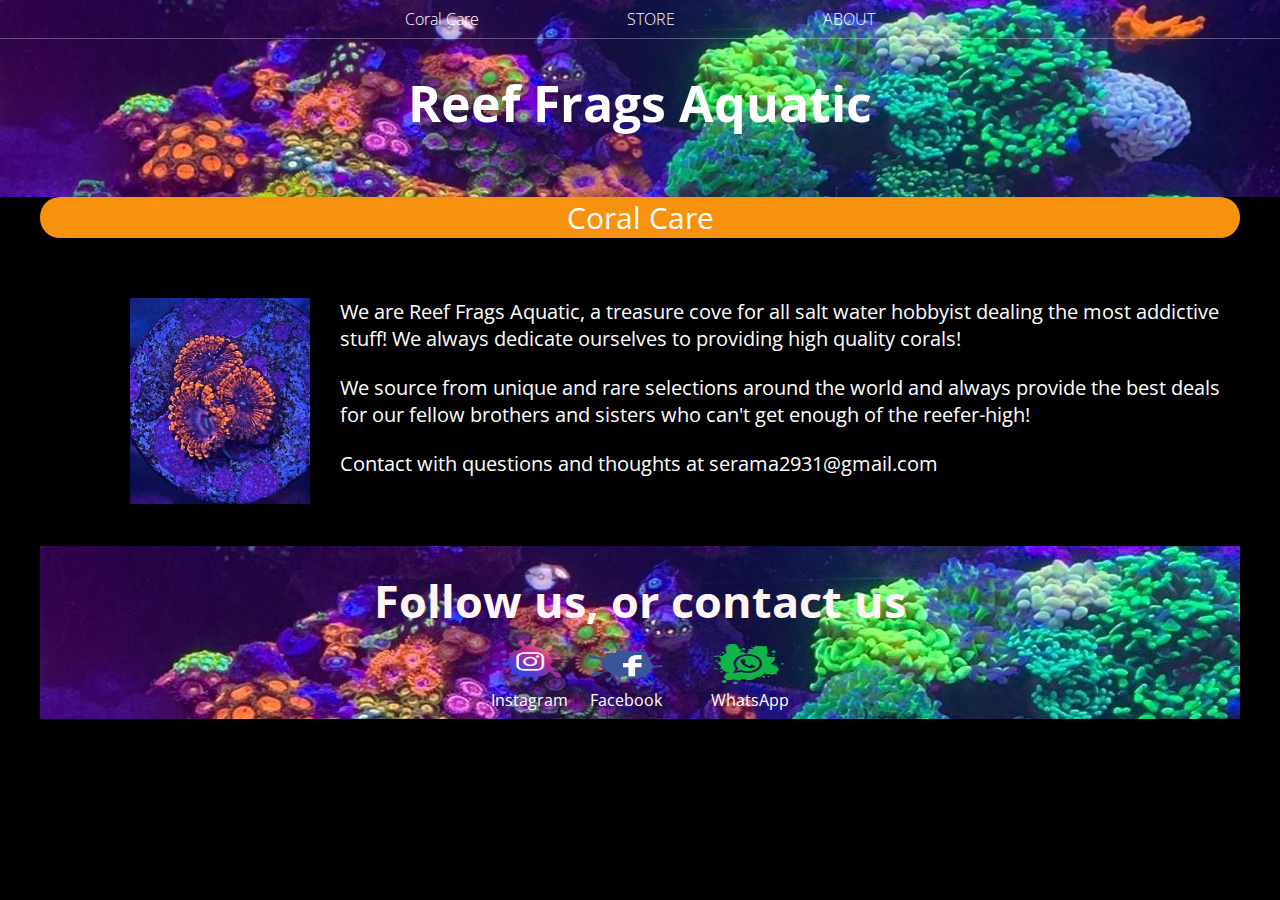
<file: about.html>
<!DOCTYPE html>
	<html lang="en">
		<head>
			<meta charset="UTF-8">
			<meta name="viewport" content="width=device-width, user-scalable=no, initial-scale=1.0, maximum-scale=1.0, minimum-scale=1.0">
			<title>Reef Frags Aquatic | Store</title>
			<link href="https://fonts.googleapis.com/css?family=Open+Sans|Roboto" rel="stylesheet">
			<link rel="stylesheet" href="estilos.css">
		</head>
		<body>
			<header class="main-header">
				<nav class="main-nav nav">
					<ul>
						<li><a href="CoralCare.html">Coral Care</a></li>
						<li><a href="index.html">STORE</a></li>
						<li><a href="about.html">ABOUT</a></li>
					</ul>
				</nav>
				<h2 class="band-name band-name-large">Reef Frags Aquatic</h2>
			</header>
			<section class="content-section container">
				<div>
					<h2 class="section-header">Coral Care</h2>
					<div class="slider">
						<ul>
							<li>
								<img src="img/product-1.jpg" alt="">
							</li>
							<li>
								<img src="img/product-2.jpg" alt="">
							</li>
							<li>
								<img src="img/product-3.jpg" alt="">
							</li>
							<li>
								<img src="img/product-4.jpg" alt="">
							</li>
						</ul>
					</div>
					<p>We are Reef Frags Aquatic, a treasure cove for all salt water hobbyist dealing the most addictive stuff!
						We always dedicate ourselves to providing high quality corals! </p><br>
					<p>We source from unique and rare selections around the world and always provide the best deals for our
						fellow brothers and sisters who can't get enough of the reefer-high!</p><br>
					<p> Contact with questions and thoughts at serama2931@gmail.com</p>
			</section>
			<footer class="main-footer">
				<div class="container main-footer-container">
					<h3 class="footer-band-name">Follow us, or contact us</h3>
					<ul class="nav footer-nav">
						<li>
							<a href="https://www.instagram.com" target="_blank">
								<img src="img/instagram.png">
								<span class="shop-item-title">Instagram
								</span>
							</a>
						</li>
						<li>
							<a href="https://www.facebook.com" target="_blank">
								<img src="img/Facebook Log.png">
								<span class="shop-item-title">Facebook
								</span>
						</li>
						<li>
							<a href="https://wa.link/0a6bkn" target="_blank">
								<img src="img/w2.1.png">
								<span class="shop-item-title">WhatsApp
								</span>
							</a>
						</li>
					</ul>
				</div>
			</footer>
		</body>
	</html>
</file>
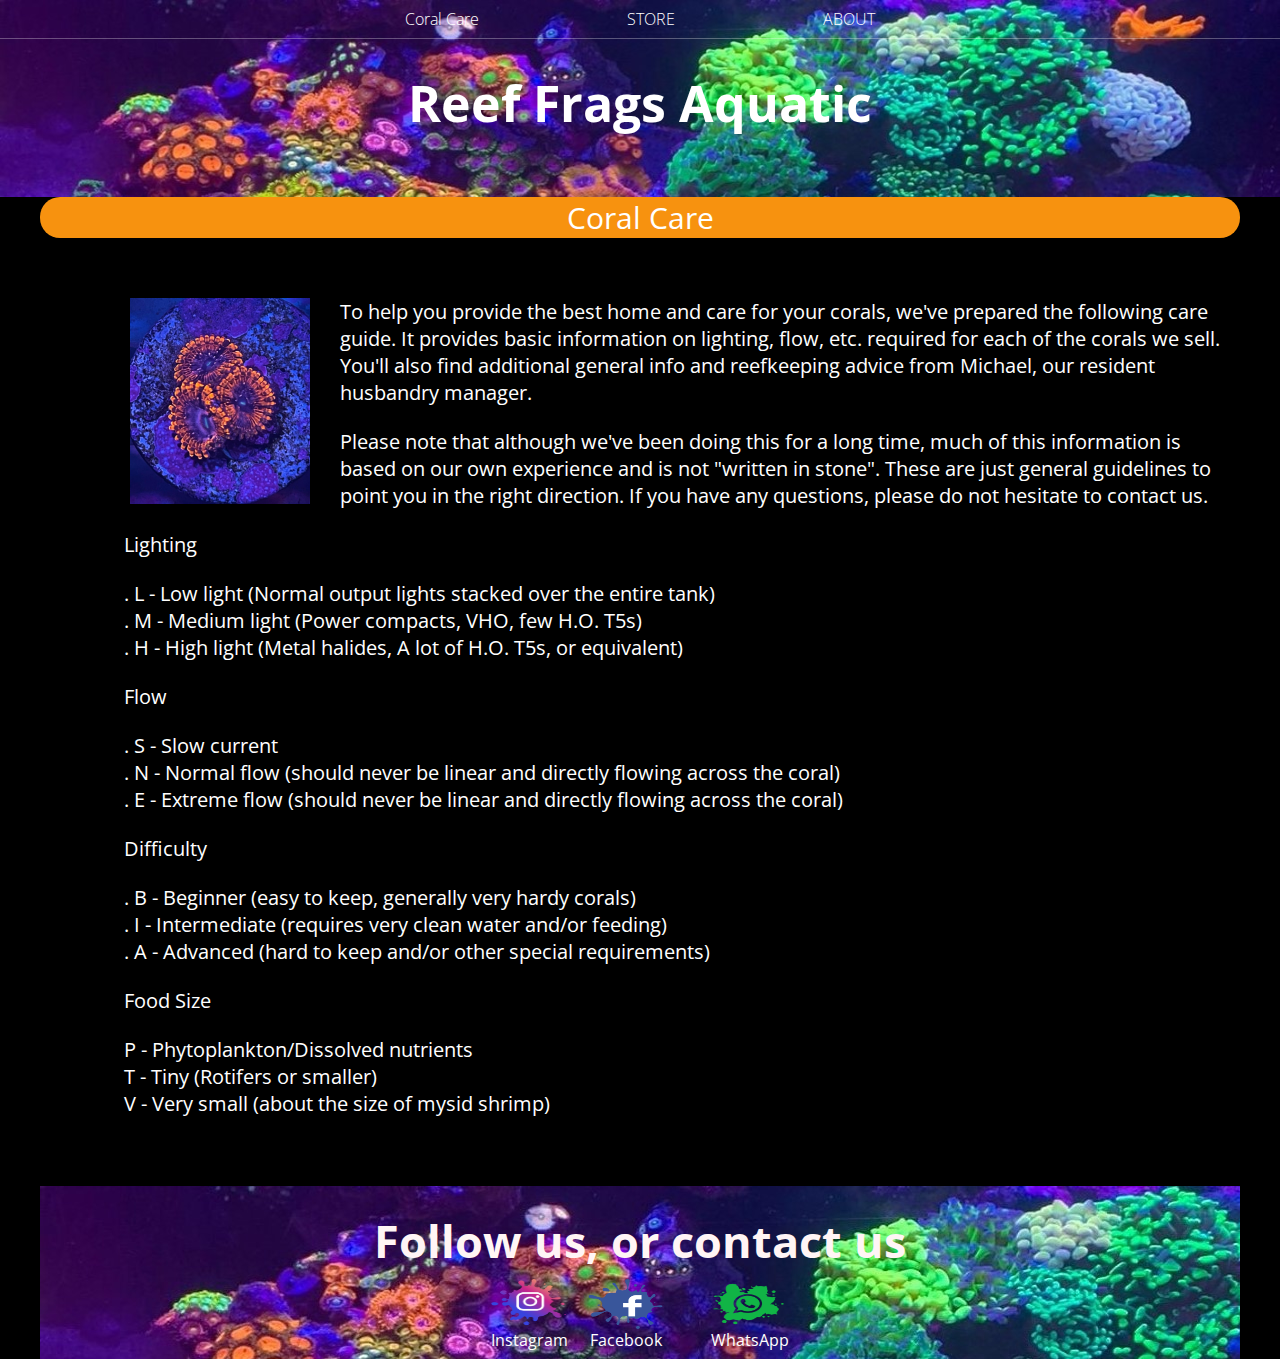
<file: CoralCare.html>
<!DOCTYPE html>
	<html lang="en">
		<head>
			<meta charset="UTF-8">
			<meta name="viewport" content="width=device-width, user-scalable=no, initial-scale=1.0, maximum-scale=1.0, minimum-scale=1.0">
			<title>Reef Frags Aquatic | Store</title>
			<link href="https://fonts.googleapis.com/css?family=Open+Sans|Roboto" rel="stylesheet">
			<link rel="stylesheet" href="estilos.css">
		</head>
		<body>
			<header class="main-header">
				<nav class="main-nav nav">
					<ul>
						<li><a href="CoralCare.html">Coral Care</a></li>
						<li><a href="index.html">STORE</a></li>
						<li><a href="about.html">ABOUT</a></li>
					</ul>
				</nav>
				<h2 class="band-name band-name-large">Reef Frags Aquatic</h2>
			</header>
			<section class="content-section container">
				<div>
				<h2 class="section-header">Coral Care</h2>
				<div class="slider">
					<ul>
						<li>
						<img src="img/product-1.jpg" alt="">
						</li>
										<li>
						<img src="img/product-2.jpg" alt="">
						</li>
										<li>
						<img src="img/product-3.jpg" alt="">
						</li>
										<li>
						<img src="img/product-4.jpg" alt="">
						</li>
					</ul>
				</div>
				<p>To help you provide the best home and care for your corals, we've prepared the following care guide. It provides basic information on lighting, flow, etc. required for each of the corals we sell. You'll also find additional general info and reefkeeping advice from Michael, our resident husbandry manager.
				</p><br>
				<p>Please note that although we've been doing this for a long time, much of this information is based on our own experience and is not "written in stone". These are just general guidelines to point you in the right direction. If you have any questions, please do not hesitate to contact us.
				</p><br>
				<p>Lighting</p><br>
				<p>. L - Low light (Normal output lights stacked over the entire tank)</p>
				<p>. M - Medium light (Power compacts, VHO, few H.O. T5s)</p>
				<p>. H - High light (Metal halides, A lot of H.O. T5s, or equivalent)</p><br>
				<p>Flow</p><br>
				<p>. S - Slow current</p>
				<p>. N - Normal flow (should never be linear and directly flowing across the coral)</p>
				<p>. E - Extreme flow (should never be linear and directly flowing across the coral)
				</p><br>
				<p>Difficulty
				</p><br>
				<p>. B - Beginner (easy to keep, generally very hardy corals)</p>
				<p>. I - Intermediate (requires very clean water and/or feeding)
				</p>
				<p>. A - Advanced (hard to keep and/or other special requirements)
				</p><br>
				<p>Food Size</p><br>
				<p>P - Phytoplankton/Dissolved nutrients</p>
				<p>T - Tiny (Rotifers or smaller)</p>
				<p>V - Very small (about the size of mysid shrimp)</p>
			</section>
			<footer class="main-footer">
				<div class="container main-footer-container">
					<h3 class="footer-band-name">Follow us, or contact us</h3>
					<ul class="nav footer-nav">
						<li>
							<a href="https://www.instagram.com" target="_blank">
								<img src="img/instagram.png">
								<span class="shop-item-title">Instagram
								</span>
							</a>
						</li>
						<li>
							<a href="https://www.facebook.com" target="_blank">
								<img src="img/Facebook Log.png">
								<span class="shop-item-title">Facebook
								</span>
						</li>
						<li>
							<a href="https://wa.link/0a6bkn" target="_blank">
								<img src="img/w2.1.png">
								<span class="shop-item-title">WhatsApp
								</span>
							</a>
						</li>
					</ul>

				</div>
			</footer>
		</body>
	</html>
</file>
<file: estilos.css>
@import url("https://fonts.googleapis.com/css?family=Raleway:300,400,700");
@import url("https://fonts.googleapis.com/css?family=Metal+Mania");

* {
  margin: 0;
  padding: 0;
  -webkit-box-sizing: border-box;
  -moz-box-sizing: border-box;
  box-sizing: border-box;
  color: #fff;
  box-sizing: border-box;
}

body {
  background: #000000;
  font-family: "Open Sans", sans-serif;
}

.nav ul {
  margin: 0;
}

.nav li {
  display: inline;
}

.nav a {
  display: inline-block;
  padding: 0.5em;
  color: white;
  text-decoration: none;
}

.main-nav {
  text-align: center;
  font-size: 16px;
  font-weight: lighter;
  border-bottom: 1px solid rgba(255, 255, 255, 0.3);
}

.main-nav li {
  padding: 0 5%;
}

.nav a:hover {
  background-color: rgba(255, 255, 255, 0.3);
}

.main-header {
  text-align: center;
  margin: auto;
  background-color: white;
  background-image: url("img/Background\ 3.jpg");
  background-blend-mode: multiply;
  background-size: cover;
  padding-bottom: 30px;
}

.band-name {
  display: inline-block;
  text-align: center;
  padding: 30px;
  margin: auto;
  font-size: 4em;
  margin: auto;
  font-weight: bold;
  color: white;
}

.band-name-large {
  font-size: 50px;
  margin: center;
  display: inline-block;
}

.content-section {
  margin: 1em;
}

.container {
  max-width: 1200px;
  margin: 0 auto;
}

.section-header {
  font-weight: normal;
  color: white;
  text-align: center;
  font-size: 30px;
  background-color: rgb(247, 146, 15);
  border-radius: 20px;
  margin-bottom: 5%;
}

.main-footer-container {
  text-align: center;
  background-image: url("img/Background\ 3.jpg");
  height: auto;
  margin-top: 5%;
}

.footer-band-name {
  text-align: center;
  color: rgb(255, 245, 245);
  margin: auto;
  padding-top: 2%;
  font-size: 45px;
}

.footer-nav img {
  width: 75px;
  height: 50px;
  display: block;
  }

.main-footer {
  margin: auto;
  width: 100%;
  padding-top: 5px;
}

ul.nav a {
  font-size: 16px;
 }
 

.content-section p {
  font-size: 20px;
  margin: auto;
  padding-left: 7%;
}

a {
  text-decoration: none;
}

.contenedor {
  max-width: 1200px;
  margin: 50px auto;
  display: flex;
  flex-direction: row;
  flex-wrap: wrap;
  justify-content: center;
}

.contenedor_tarjeta {
  margin: 20px;
}

.contenedor_tarjeta a {
  display: inline-block;
}

.contenedor_tarjeta:hover figure {
  transform: perspective(600px) rotateY(180deg);
  -webkit-box-shadow: 0px 2px 10px 2px rgba(0, 0, 0, 0.25);
  -moz-box-shadow: 0px 2px 10px 2px rgba(0, 0, 0, 0.25);
  box-shadow: 0px 2px 10px 2px rgba(0, 0, 0, 0.25);
}

.contenedor_tarjeta:hover figure img {
  /* Si queremos podemos aplicar un efecto blur a nuestra imagen al girar */
  filter: blur(2px);
}

figure {
  width: 300px;
  height: 350px;
  margin: 0;
  padding: 10px;
  position: relative;
  transition: all ease 0.5s;
  transform-style: preserve-3d;
  /* Nota:
		Establecemos que la imagen tendra una rotacion de 0grados al inicio porque si no
		ponemos esta propiedad nos da un poco de problemas en algunos navegadores al pasar el cursor.
	*/
  transform: perspective(300px) rotateY(0deg);
}

figure .frontal,
figure .trasera {
  width: 100%;
  height: 100%;
  border-radius: 20px;
  transition: all ease 1s;
  box-shadow: 0 4px 8px 0 rgb(148, 148, 148);
  background-color: rgb(46, 46, 46);
}

figure .frontal,
figure .trasera:hover {
  box-shadow: 0 8px 16px 0 rgb(255, 238, 6);
}

figure .frontal {
  display: block;
  background: #000;

  /* Podemos ocultar la imagen al da la vuelta si lo queremos */
  /*backface-visibility: hidden;*/
}

figure .trasera {
  position: fixed;
  top: 0;
  text-align: center;
  padding-top: 25%;
  font-size: 40px;
  color: #fff;
  transform: perspective(600px) rotateY(180deg);
  backface-visibility: hidden;
  overflow: auto;
}

.contenedor_tarjeta:nth-child(1) figure .trasera {
  background: rgba(223, 234, 241, 0.7);
  background: -moz-linear-gradient(
    top,
    rgba(223, 234, 241, 0.7) 0%,
    rgba(15, 99, 144, 1) 100%
  );
  background: -webkit-gradient(
    left top,
    left bottom,
    color-stop(0%, rgba(223, 234, 241, 0.7)),
    color-stop(100%, rgba(15, 99, 144, 1))
  );
  background: -webkit-linear-gradient(
    top,
    rgba(223, 234, 241, 0.7) 0%,
    rgba(15, 99, 144, 1) 100%
  );
  background: -o-linear-gradient(
    top,
    rgba(223, 234, 241, 0.7) 0%,
    rgba(15, 99, 144, 1) 100%
  );
  background: -ms-linear-gradient(
    top,
    rgba(223, 234, 241, 0.7) 0%,
    rgba(15, 99, 144, 1) 100%
  );
  background: linear-gradient(
    to bottom,
    rgba(223, 234, 241, 0.7) 0%,
    rgba(15, 99, 144, 1) 100%
  );
  filter: progid:DXImageTransform.Microsoft.gradient( startColorstr='#dfeaf1', endColorstr='#0f6390', GradientType=0 );
}

.contenedor_tarjeta:nth-child(2) figure .trasera {
  background: rgba(251, 232, 202, 0.7);
  background: -moz-linear-gradient(
    top,
    rgba(251, 232, 202, 0.7) 0%,
    rgba(25, 44, 72, 1) 100%
  );
  background: -webkit-gradient(
    left top,
    left bottom,
    color-stop(0%, rgba(251, 232, 202, 0.7)),
    color-stop(100%, rgba(25, 44, 72, 1))
  );
  background: -webkit-linear-gradient(
    top,
    rgba(251, 232, 202, 0.7) 0%,
    rgba(25, 44, 72, 1) 100%
  );
  background: -o-linear-gradient(
    top,
    rgba(251, 232, 202, 0.7) 0%,
    rgba(25, 44, 72, 1) 100%
  );
  background: -ms-linear-gradient(
    top,
    rgba(251, 232, 202, 0.7) 0%,
    rgba(25, 44, 72, 1) 100%
  );
  background: linear-gradient(
    to bottom,
    rgba(251, 232, 202, 0.7) 0%,
    rgba(25, 44, 72, 1) 100%
  );
  filter: progid:DXImageTransform.Microsoft.gradient( startColorstr='#fbe8ca', endColorstr='#192c48', GradientType=0 );
}

.contenedor_tarjeta:nth-child(3) figure .trasera {
  background: rgba(95, 58, 53, 0.7);
  background: -moz-linear-gradient(
    top,
    rgba(95, 58, 53, 0.7) 0%,
    rgba(221, 32, 47, 1) 100%
  );
  background: -webkit-gradient(
    left top,
    left bottom,
    color-stop(0%, rgba(95, 58, 53, 0.7)),
    color-stop(100%, rgba(221, 32, 47, 1))
  );
  background: -webkit-linear-gradient(
    top,
    rgba(95, 58, 53, 0.7) 0%,
    rgba(221, 32, 47, 1) 100%
  );
  background: -o-linear-gradient(
    top,
    rgba(95, 58, 53, 0.7) 0%,
    rgba(221, 32, 47, 1) 100%
  );
  background: -ms-linear-gradient(
    top,
    rgba(95, 58, 53, 0.7) 0%,
    rgba(221, 32, 47, 1) 100%
  );
  background: linear-gradient(
    to bottom,
    rgba(95, 58, 53, 0.7) 0%,
    rgba(221, 32, 47, 1) 100%
  );
  filter: progid:DXImageTransform.Microsoft.gradient( startColorstr='#5f3a35', endColorstr='#dd202f', GradientType=0 );
}

figure .trasera .titulo {
  color: #fff;
  font-weight: normal;
  margin-bottom: 20px;
  font-family: "Roboto", sans-serif;
  font-size: 24px;
}

figure .trasera hr {
  height: 2px;
  background: #fff;
  border: none;
  margin-bottom: 20px;
  opacity: 0.5;
}

figure .trasera p {
  font-family: "Open Sans", sans-serif;
  line-height: 22px;
  font-size: 14px;
}

.slider {
  width: 25%;
  margin: auto;
  overflow: hidden;
  float: left;
}

.slider ul {
  display: flex;

  padding: 0;
  width: 400%;

  animation: cambio 5s infinite alternate linear;
}

.slider li {
  width: 100%;
  list-style: none;
}

.slider img {
  width: 100%;
  padding-left: 30%;
  padding-right: 10%;
}

@keyframes cambio {
  0% {
    margin-left: 0;
  }
  20% {
    margin-left: 0;
  }

  25% {
    margin-left: -100%;
  }
  45% {
    margin-left: -100%;
  }

  50% {
    margin-left: -200%;
  }
  70% {
    margin-left: -200%;
  }

  75% {
    margin-left: -300%;
  }
  100% {
    margin-left: -300%;
  }
}
</file>
